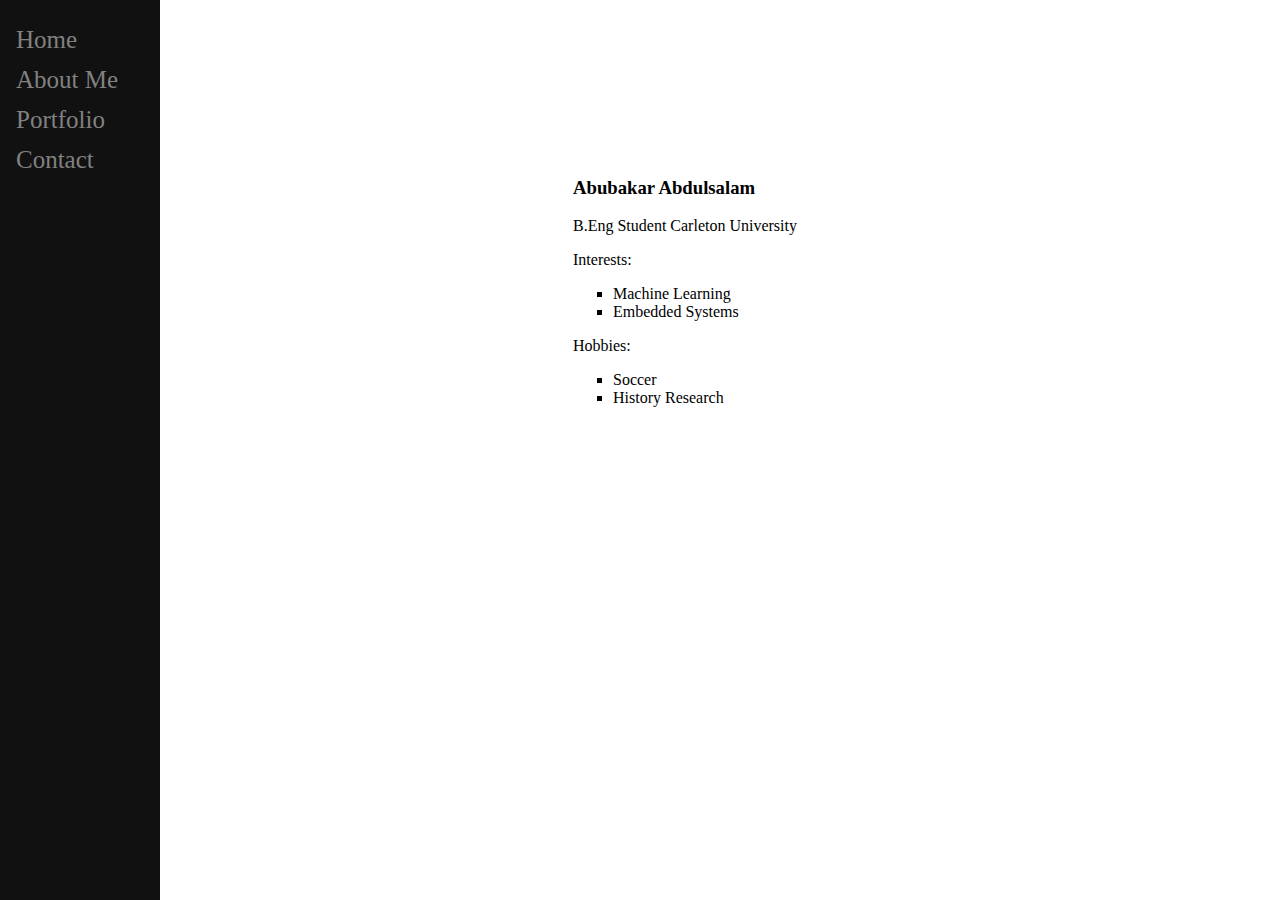
<file: index.html>
<!DOCTYPE html>
<html>
  <head>
    <meta charset="utf-8">
	<link href="styles/style.css" rel="stylesheet" type="text/css">
    <title>My test page</title>
  </head>
  <body>
    <div class="sidenav">
	<a href="#">Home</a>
	<a href="about.html">About Me</a>
	<a href="#">Portfolio</a>
	<a href="#">Contact</a>
	</div>
	<div class="main">
    <h3 class="name">Abubakar Abdulsalam</h3>
	<p>B.Eng Student Carleton University</p>
	<p>Interests:
	   <ul style ="list-style-type:square;">
	    <li>Machine Learning</li>
        <li>Embedded Systems</li>		
	   </ul>
	</p>
	<p>
	  Hobbies:
	  <ul style="list-style-type:square;">
	    <li>Soccer</li>
		<li>History Research</li>
	  </ul>
	</p>
	</div>
  </body>
</html>
</file>
<file: styles/style.css>
/* The sidebar menu */
.sidenav {
  height: 100%; /* Full-height: remove this if you want "auto" height */
  width: 160px; /* Set the width of the sidebar */
  position: fixed; /* Fixed Sidebar (stay in place on scroll) */
  z-index: 1; /* Stay on top */
  top: 0; /* Stay at the top */
  left: 0;
  background-color: #111; /* Black */
  overflow-x: hidden; /* Disable horizontal scroll */
  padding-top: 20px;
}

/* The navigation menu links */
.sidenav a {
  padding: 6px 8px 6px 16px;
  text-decoration: none;
  font-size: 25px;
  color: #818181;
  display: block;
}

/* When you mouse over the navigation links, change their color */
.sidenav a:hover {
  color: #f1f1f1;
}

/* Style page content */
.main {
  margin-left: 160px; /* Same as the width of the sidebar */
  padding: 150px 405px;
}

/* On smaller screens, where height is less than 450px, change the style of the sidebar (less padding and a smaller font size) */
@media screen and (max-height: 450px) {
  .sidenav {padding-top: 15px;}
  .sidenav a {font-size: 18px;}
}
</file>
